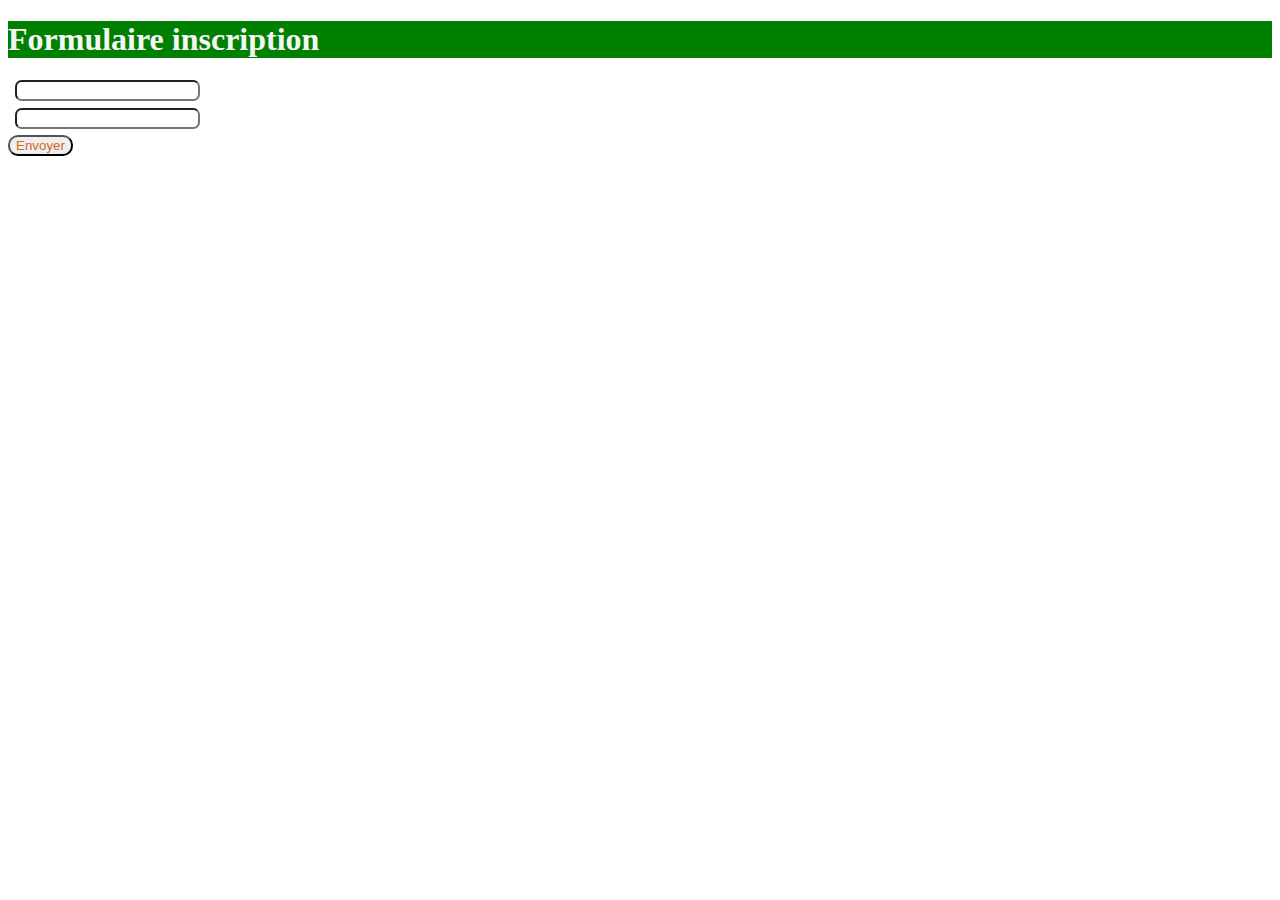
<file: after/index.html>
<!DOCTYPE html>
<html lang="en">
<head>
    <meta charset="UTF-8">

    <style>
        @media only screen and (min-width: 1025px) {
    h1 {
        background-color: green;
    }
}

@media only screen and (max-width: 1024px) and (min-width: 601px) {
    h1 {
        background-color: blue;
    }
}

@media only screen and (max-width: 600px) { 
    h1 {
        background-color: red;
    }
}

/* h1 
{
    display: none
} */
    </style>


    <!-- <meta name="viewport" content="width=device-width, initial-scale=1.0"> -->
    
    
    
    <link rel="stylesheet" href="./static/css/style.css">
    <title>Example PHP</title>
</head>
<body>

    <h1>Formulaire inscription</h1>
    
    <form action="nom.php" method="get">
        <input type="text" name="nom">
        <input type="text" name="prenom">
        <button>Envoyer</button>
    </form>


    

    <!-- <p>ceciestunlongmotmaisonvaessayerdeledecouperpoureviterledebordement</p> -->
    


    <!-- <img srcset="./static/img/medium.jpg 480w,
        ./static/img/large.jpg 800w"
        sizes="(max-width: 600px) 480px,
            800px"
        src="./static/img/small.jpg" alt="beau paysage !"> -->
    
    <!-- <img srcset="./static/img/small.jpg,
    ./static/img/medium.jpg 1.5x,
    ./static/img/large.jpg 2x"
      src="./static/img/small.jpg"
      alt="beau paysage"> -->
    
    <!-- <picture>
        <source media="(max-width: 799px)" srcset="./static/img/large.jpg">
        <source media="(min-width: 800px)" srcset="./static/img/medium.jpg">
        <img src="./static/img/small.jpg" alt="beau paysage !">
      </picture> -->

    

</body>
</html>
</file>
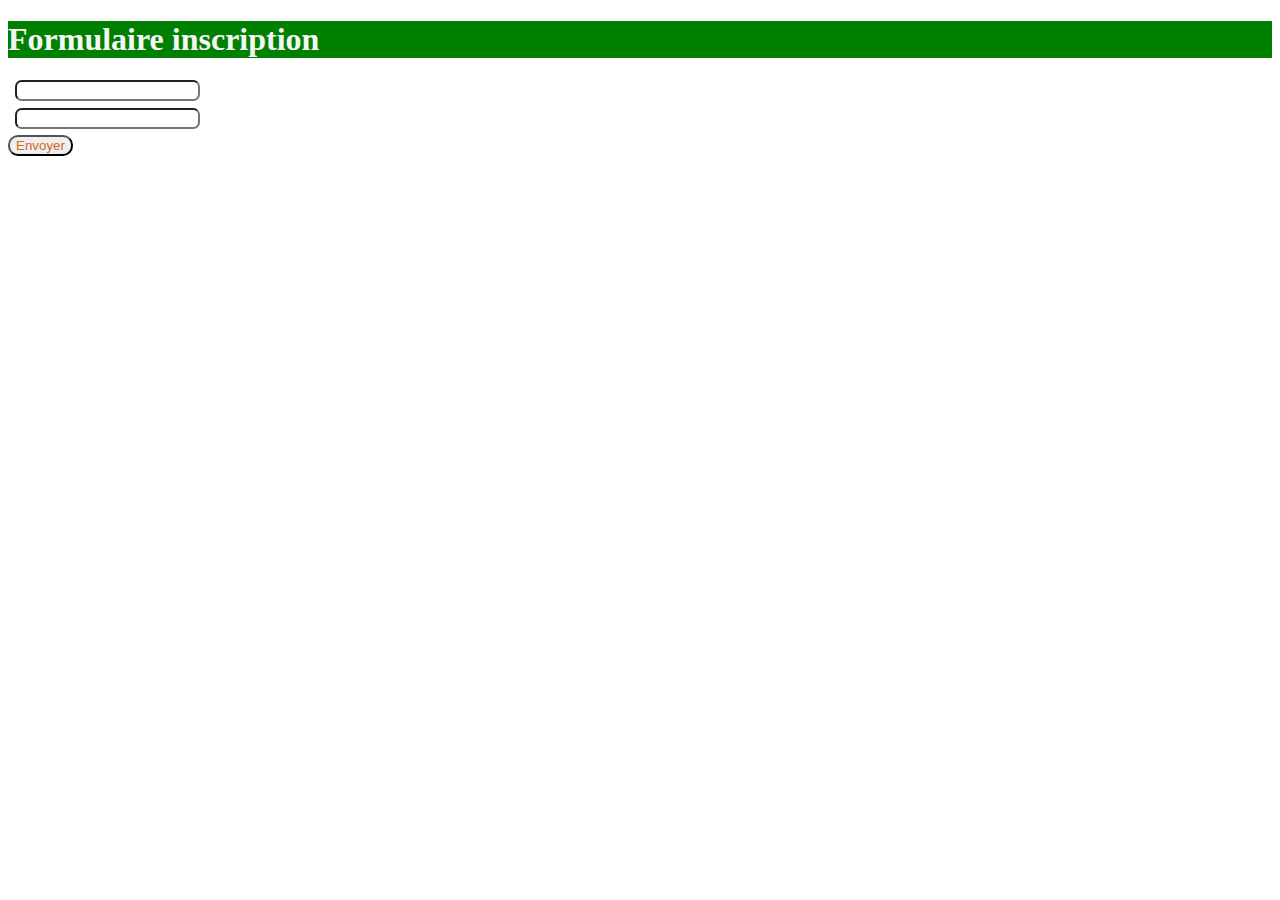
<file: db-example/beginner/html_forms/no_db/index.html>
<!DOCTYPE html>
<html lang="en">
<head>
    <meta charset="UTF-8">

    <style>
        @media only screen and (min-width: 1025px) {
    h1 {
        background-color: green;
    }
}

@media only screen and (max-width: 1024px) and (min-width: 601px) {
    h1 {
        background-color: blue;
    }
}

@media only screen and (max-width: 600px) { 
    h1 {
        background-color: red;
    }
}

/* h1 
{
    display: none
} */
    </style>


    <!-- <meta name="viewport" content="width=device-width, initial-scale=1.0"> -->
    
    
    
    <link rel="stylesheet" href="./static/css/style.css">
    <title>Example PHP</title>
</head>
<body>

    <h1>Formulaire inscription</h1>
    
    <form action="nom.php" method="post">
        <input type="text" name="nom">
        <input type="text" name="prenom">
        <button>Envoyer</button>
    </form>


    

    <!-- <p>ceciestunlongmotmaisonvaessayerdeledecouperpoureviterledebordement</p> -->
    


    <!-- <img srcset="./static/img/medium.jpg 480w,
        ./static/img/large.jpg 800w"
        sizes="(max-width: 600px) 480px,
            800px"
        src="./static/img/small.jpg" alt="beau paysage !"> -->
    
    <!-- <img srcset="./static/img/small.jpg,
    ./static/img/medium.jpg 1.5x,
    ./static/img/large.jpg 2x"
      src="./static/img/small.jpg"
      alt="beau paysage"> -->
    
    <!-- <picture>
        <source media="(max-width: 799px)" srcset="./static/img/large.jpg">
        <source media="(min-width: 800px)" srcset="./static/img/medium.jpg">
        <img src="./static/img/small.jpg" alt="beau paysage !">
      </picture> -->

    

</body>
</html>
</file>
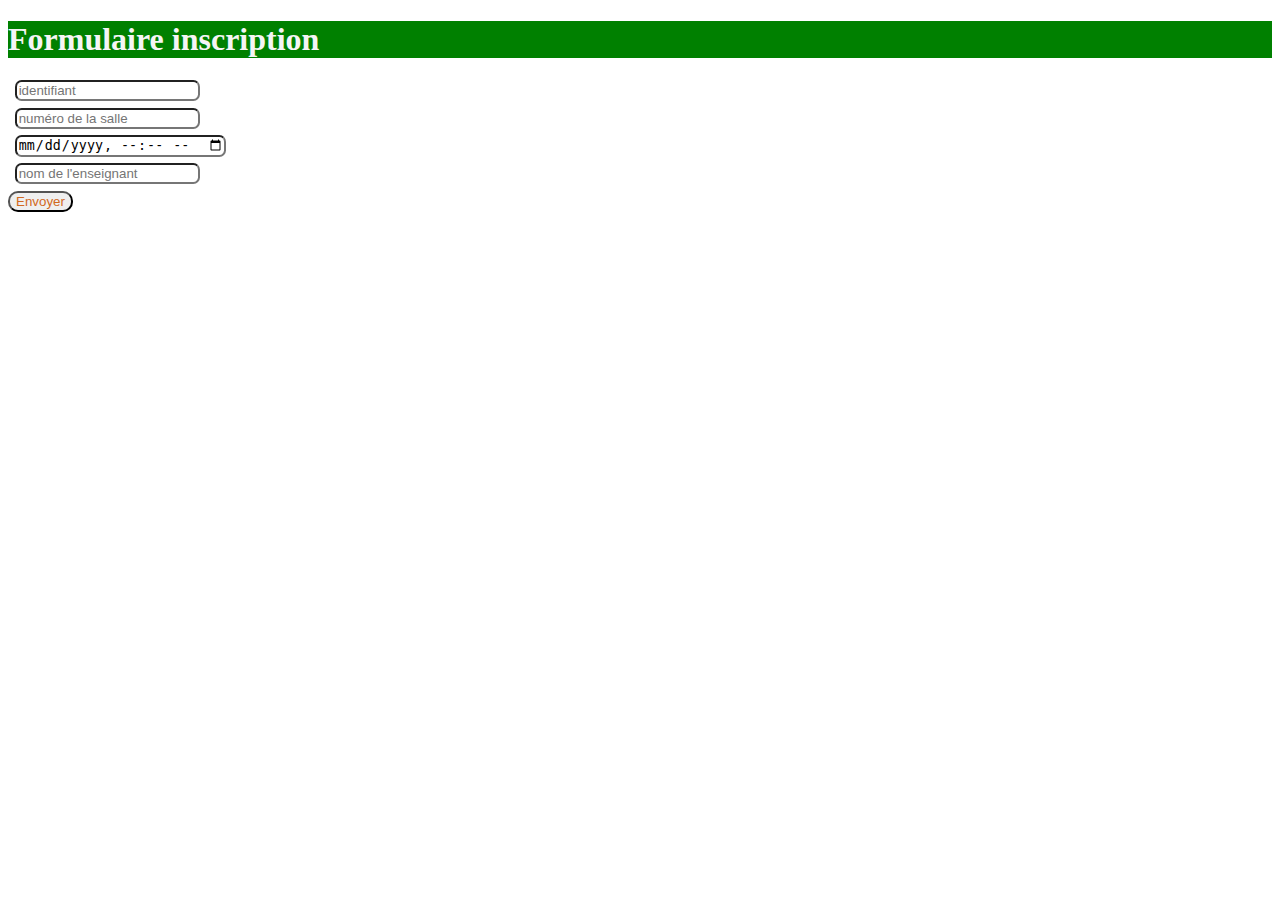
<file: db-example/beginner/html_forms/with_db/index.html>
<!DOCTYPE html>
<html lang="en">
<head>
    <meta charset="UTF-8">

    <style>
        @media only screen and (min-width: 1025px) {
    h1 {
        background-color: green;
    }
}

@media only screen and (max-width: 1024px) and (min-width: 601px) {
    h1 {
        background-color: blue;
    }
}

@media only screen and (max-width: 600px) { 
    h1 {
        background-color: red;
    }
}

/* h1 
{
    display: none
} */
    </style>


    <!-- <meta name="viewport" content="width=device-width, initial-scale=1.0"> -->
    
    
    
    <link rel="stylesheet" href="./static/css/style.css">
    <title>Example PHP</title>
</head>
<body>

    <h1>Formulaire inscription</h1>
    
    <form action="nom.php" method="post">
        <input type="number" name="id" placeholder="identifiant">
        <input type="number" name="salle" placeholder="numéro de la salle">
        <input type="datetime-local" name="heure" placeholder="date et heure">
        <input type="text" name="enseignant" placeholder="nom de l'enseignant">
        <button>Envoyer</button>
    </form>


    

    <!-- <p>ceciestunlongmotmaisonvaessayerdeledecouperpoureviterledebordement</p> -->
    


    <!-- <img srcset="./static/img/medium.jpg 480w,
        ./static/img/large.jpg 800w"
        sizes="(max-width: 600px) 480px,
            800px"
        src="./static/img/small.jpg" alt="beau paysage !"> -->
    
    <!-- <img srcset="./static/img/small.jpg,
    ./static/img/medium.jpg 1.5x,
    ./static/img/large.jpg 2x"
      src="./static/img/small.jpg"
      alt="beau paysage"> -->
    
    <!-- <picture>
        <source media="(max-width: 799px)" srcset="./static/img/large.jpg">
        <source media="(min-width: 800px)" srcset="./static/img/medium.jpg">
        <img src="./static/img/small.jpg" alt="beau paysage !">
      </picture> -->

    

</body>
</html>
</file>
<file: after/static/css/style.css>
input {
    display: block;
    border-radius: .5em;
    margin: .5em;
}

h1{
    color: whitesmoke
}

/* @media (max-width: 480px){
    p {
        font-size: 0.6em
    }
} */

/* p { 
    word-break: break-all;
    overflow-wrap: break-word;
    hyphens: manual;
    text-overflow: clip;
    text-overflow: ellipsis;
} */


button {
    color: chocolate;
    border-radius: 10px;
}
</file>
<file: db-example/beginner/html_forms/no_db/static/css/style.css>
input {
    display: block;
    border-radius: .5em;
    margin: .5em;
}

h1{
    color: whitesmoke
}

/* @media (max-width: 480px){
    p {
        font-size: 0.6em
    }
} */

/* p { 
    word-break: break-all;
    overflow-wrap: break-word;
    hyphens: manual;
    text-overflow: clip;
    text-overflow: ellipsis;
} */


button {
    color: chocolate;
    border-radius: 10px;
}
</file>
<file: db-example/beginner/html_forms/with_db/static/css/style.css>
input {
    display: block;
    border-radius: .5em;
    margin: .5em;
}

h1{
    color: whitesmoke
}

/* @media (max-width: 480px){
    p {
        font-size: 0.6em
    }
} */

/* p { 
    word-break: break-all;
    overflow-wrap: break-word;
    hyphens: manual;
    text-overflow: clip;
    text-overflow: ellipsis;
} */


button {
    color: chocolate;
    border-radius: 10px;
}
</file>
